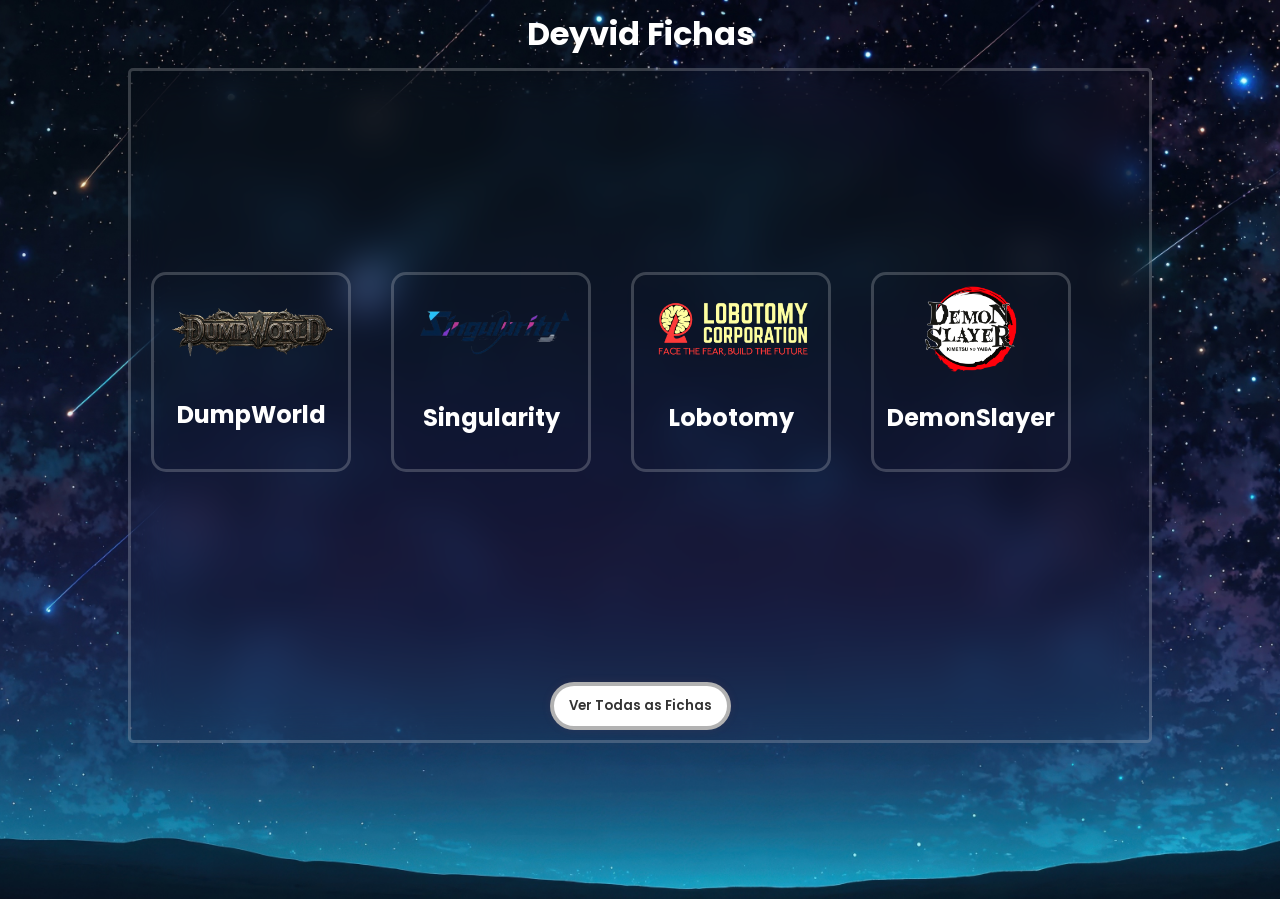
<file: index.html>
<!DOCTYPE html>

<head>
    <meta charset="UTF-8">
    <meta http-equiv="X-UA-Compatible" content="IE=edge">
    <meta name="viewpoint" content="with=device-width, initial-scale=1.0">
    <link rel="stylesheet" href="static/css/mainTheme.css">
    <title>??? - ??? | Deyvid Fichas de RPG</title>
</head>

<body>
    <h1 class="main-title">Deyvid Fichas</h1>

    <div class="box">
        <div class="top-box">
            <div class="rpg-boxes">
                <a href="html/dumpWorld.html">
                    <img class="logos" src="static/assets/DumpWorld/DumpWorldLogo.png" alt="">
                </a>
                <h2>DumpWorld</h2>
            </div>
            <div class="rpg-boxes">
                <a href="html/singularity.html">
                    <img class="logos" src="static/assets/Singularity/SingularityLogo.png" alt="">
                </a>
                <h2>Singularity</h2>
            </div>
            <div class="rpg-boxes">
                <a href="html/lobotomy.html">
                    <img class="logos" src="static/assets/Lobotomy/LobotomyLogo.png" alt="">
                </a>
                <h2>Lobotomy</h2>
            </div>
            <div class="rpg-boxes">
                <a href="html/demonSlayer.html">
                    <img class="logos" src="static/assets/DemonSlayer/DemonSlayerLogo.png" alt="">
                </a>
                <h2>DemonSlayer</h2>
            </div>
        </div>
        <div class="bottom-box">
            <a href="html/allRPGs.html">
                <button>Ver Todas as Fichas</button>
            </a>
        </div>
    </div>
</body>

<script src="static/js/pageUtils.js"></script>

</html>
</file>
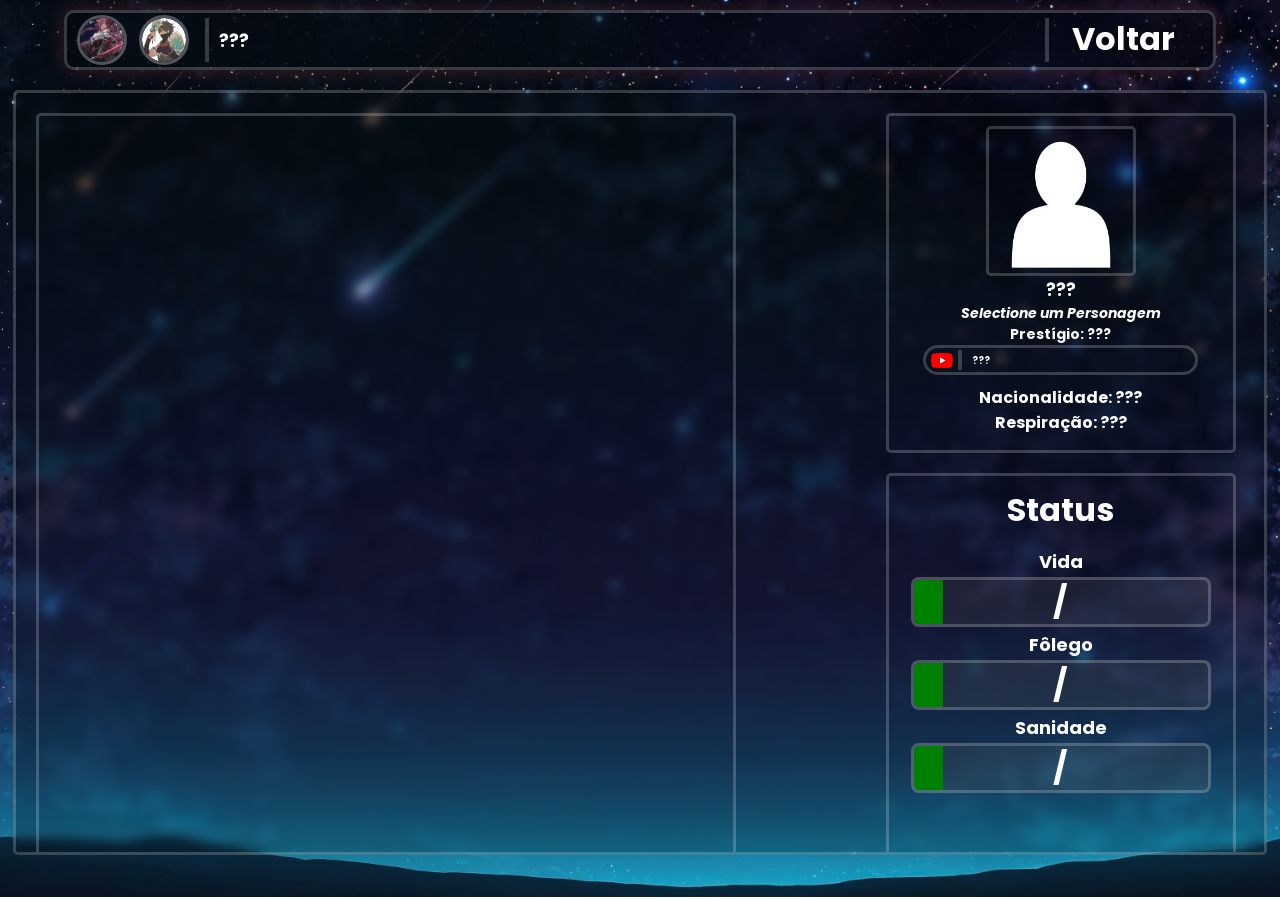
<file: html/demonSlayer.html>
<!DOCTYPE html>

<head>
    <meta charset="UTF-8">
    <meta http-equiv="X-UA-Compatible" content="IE=edge">
    <meta name="viewpoint" content="with=device-width, initial-scale=1.0">
    <link rel="stylesheet" href="../static/css/mainTheme.css">
    <link rel="stylesheet" href="../static/css/characterPage.css">
    <title>??? - ??? | Deyvid Fichas de RPG</title>
</head>

<body>
    <header>
        <nav class="nav">
            <div class="carousel" id="carouselHandler" style="width: 12%;">
                <div class="character-button">
                    <img class="icon" src="../static/assets/DemonSlayer/Minami/Minami.jpg" alt="Minami"
                        onclick="ChangeActiveCharacter(13)" onmouseover="GetCharacterName(13)">
                    <div class="character-name-popup">Minami</div>
                </div>
                <div class="character-button">
                    <img class="icon" src="../static/assets/DemonSlayer/Klaus/Klaus.jpg" alt="Klaus"
                        onclick="ChangeActiveCharacter(14)" onmouseover="GetCharacterName(14)">
                    <div class="character-name-popup">Klaus</div>
                </div>
            </div>
            <div class="bar"></div>
            <div class="right-container" style="width: 73%;">
                <h1 class="nav-name" id="navNameHandler">???</h1>
            </div>
            <div class="bar"></div>
            <div class="exit-div">
                <a href="../index.html">
                    <h1>Voltar</h1>
                </a>
            </div>
    </header>

    <div class="main-char">
        <div class="char-status">

        </div>
        <div class="char-right">
            <div class="char-info">
                <div class="portrait">
                    <img class="foto" id="portraitHandler" src="../static/assets/MainPages/character.png" alt="">
                </div>
                <h1 class="name" id="nameHandler">???</h1>
                <h1 class="title" id="titleHandler">Selectione um Personagem</h1>
                <h1 class="level" id="levelHandler">Prestígio: ???</h1>
                <div class="song-div" onclick="UseSongPopup(1)">
                    <img class="yt-icon" src="../static/assets/MainPages/youtube.png" alt="">
                    <div class="bar"></div>
                    <h1 class="songName" id="songNameHandler">???</h1>
                </div>
                <h1 class="absolute" id="info1Handler">Nacionalidade: ???</h1>
                <h1 class="absolute-type" id="info2Handler">Respiração: ???</h1>
            </div>
            <div class="char-main-stats">
                <h1>Status</h1>
                <div id="allBarsHandler">
                    <h1 class="bar-title">Vida</h1>
                    <div class="bar-container" data-name="health">
                        <div class="bar-fill"></div>
                        <div class="bar-text">
                            <input class="current" oninput="allBars.health.SetCurValues()" type="number"
                                autocomplete="off">
                            <h1>/</h1>
                            <input class="max" oninput="allBars.health.SetCurValues()" type="number" autocomplete="off">
                        </div>
                    </div>

                    <h1 class="bar-title">Fôlego</h1>
                    <div class="bar-container" data-name="stamina">
                        <div class="bar-fill"></div>
                        <div class="bar-text">
                            <input class="current" type="number" oninput="allBars.stamina.SetCurValues()"
                                autocomplete="off">
                            <h1>/</h1>
                            <input class="max" type="number" oninput="allBars.stamina.SetCurValues()"
                                autocomplete="off">
                        </div>
                    </div>

                    <h1 class="bar-title">Sanidade</h1>
                    <div class="bar-container" data-name="sanity">
                        <div class="bar-fill"></div>
                        <div class="bar-text">
                            <input class="current" type="number" oninput="allBars.sanity.SetCurValues()"
                                autocomplete="off">
                            <h1>/</h1>
                            <input class="max" type="number" oninput="allBars.sanity.SetCurValues()" autocomplete="off">
                        </div>
                    </div>
                </div>
            </div>
        </div>
    </div>

    <div class="popup" id="popupHandler">
        <div class="popup-header">
            <div class="p-left">
                <img onclick="UseSongPopup(3)" class="close-btn" id="resizeBtnHandler"
                    src="../static/assets/MainPages/contract.png"></img>
            </div>
            <div class="p-right">
                <img onclick="UseSongPopup(2)" class="close-btn" src="../static/assets/MainPages/cancel.png"></img>
            </div>
        </div>
        <h1 class="song-title" id="songTitleHandler"></h1>
        <div class="player-container" id="playerContainerHandler">
            <div id="playerHandler"></div>
            <input type="range" orient="vertical" class="volume-bar" value="50" min="0" max="100"
                onchange="volumeChange(this.value)">
        </div>
        <div class="popup-footer">
            <div class="p-left">
                <img onclick="playPauseVideo(1)" class="close-btn" id="resizeBtnHandler"
                    src="../static/assets/MainPages/play.png"></img>
            </div>
            <input id="timeSlideHandler" class="time-slide" type="range" value="" min="" max=""
                onchange="changeVideoTime(this.value)" oninput="currentTimeSlide(this.value)">
            <div class="p-right">
                <img onclick="playPauseVideo(2)" class="close-btn" src="../static/assets/MainPages/pause.png"></img>
            </div>
        </div>
    </div>

</body>

<script src="../static/js/pageUtils.js"></script>
<script src="https://www.youtube.com/iframe_api"></script>

</html>
</file>
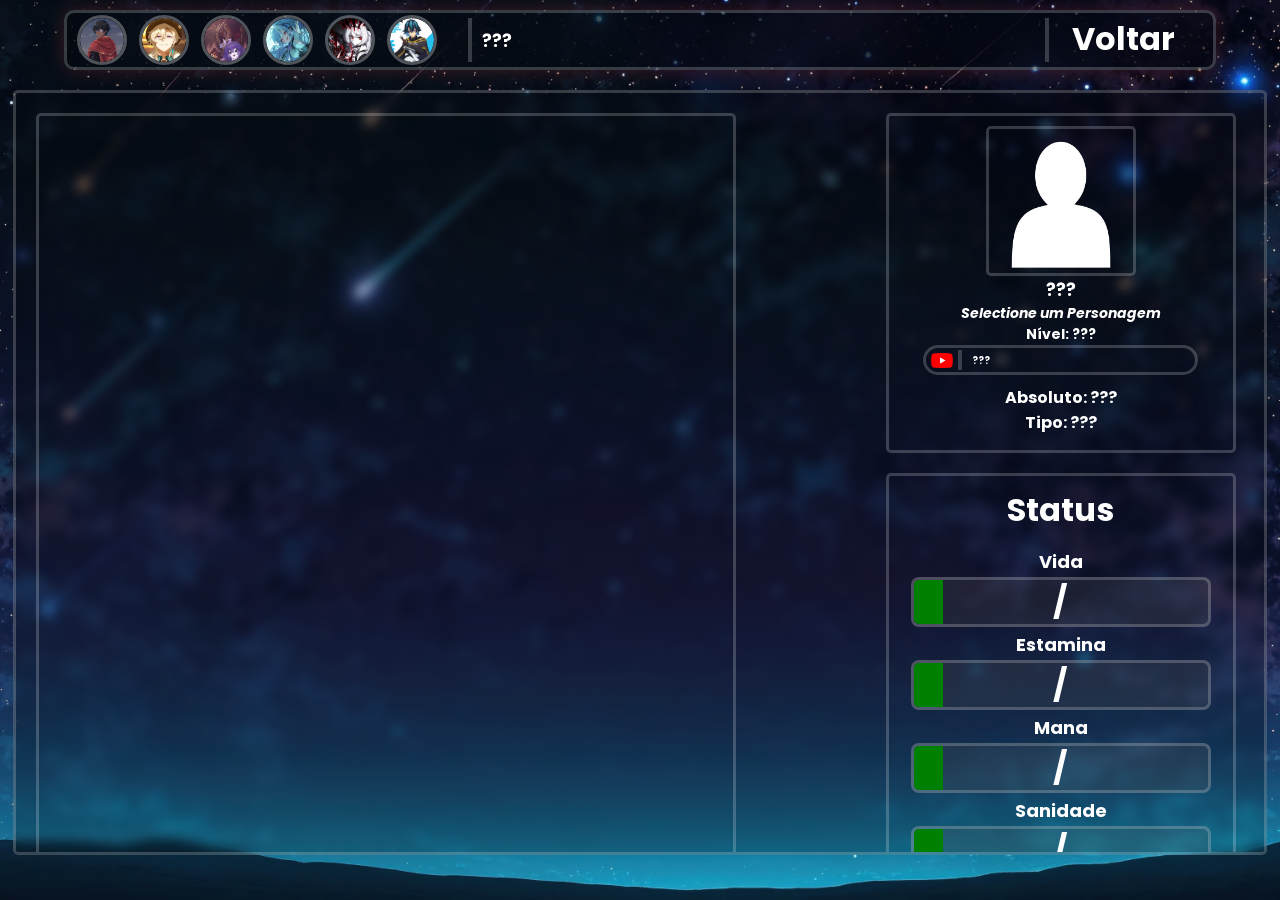
<file: html/dumpWorld.html>
<html>

<head>
    <meta charset="UTF-8">
    <meta http-equiv="X-UA-Compatible" content="IE=edge">
    <meta name="viewpoint" content="with=device-width, initial-scale=1.0">
    <link rel="stylesheet" href="../static/css/mainTheme.css">
    <link rel="stylesheet" href="../static/css/characterPage.css">
    <title>??? - ??? | Deyvid Fichas de RPG</title>

    <link rel="preload" as="image" href="../static/assets/DumpWorld/Teckmo/background.png">
    <link rel="preload" as="image" href="../static/assets/DumpWorld/Zyreph/Background.png">
    <link rel="preload" as="image" href="../static/assets/DumpWorld/Mizuki/background.jpg">
    <link rel="preload" as="image" href="../static/assets/DumpWorld/Raven/backrground.jpg">
    <link rel="preload" as="image" href="../static/assets/DumpWorld/Vein/background.png">
</head>

<body>
    <header>
        <nav class="nav">
            <div class="carousel" id="carouselHandler" style="width: 35%;">
                <div class="character-button">
                    <img class="icon" src="../static/assets/DumpWorld/Teckmo/Teckmo.png" alt="Teckmo"
                        onclick="ChangeActiveCharacter(1)" onmouseover="GetCharacterName(1)">
                </div>
                <div class="character-button">
                    <img class="icon" src="../static/assets/DumpWorld/Zyreph/Zyreph.jpg" alt="Zyreph"
                        onclick="ChangeActiveCharacter(2)" onmouseover="GetCharacterName(2)">
                </div>
                <div class="character-button">
                    <img class="icon" src="../static/assets/DumpWorld/Kyara&Zeckrom/Zeckrom&Kyara.jpg"
                        alt="Kyara&Zeckrom" onmouseover="GetCharacterName(3)">
                </div>
                <div class="character-button">
                    <img class="icon" src="../static/assets/DumpWorld/Mizuki/Mizuki.jpg" alt="Mizuki"
                        onclick="ChangeActiveCharacter(4)" onmouseover="GetCharacterName(4)">
                </div>
                <div class="character-button">
                    <img class="icon" src="../static/assets/DumpWorld/Raven/Raven.jpg" alt="Raven"
                        onclick="ChangeActiveCharacter(5)" onmouseover="GetCharacterName(5)">
                </div>
                <div class="character-button">
                    <img class="icon" src="../static/assets/DumpWorld/Vein/Vein.jpg" alt="Vein"
                        onclick="ChangeActiveCharacter(6)" onmouseover="GetCharacterName(6)">
                </div>
            </div>
            <div class="bar"></div>
            <div class="right-container" style="width: 50%;">
                <h1 class="nav-name" id="navNameHandler">???</h1>
            </div>
            <div class="bar"></div>
            <div class="exit-div">
                <a href="../index.html">
                    <h1>Voltar</h1>
                </a>
            </div>
        </nav>
    </header>

    <div class="main-char">
        <div class="char-status">

        </div>
        <div class="char-right">
            <div class="char-info">
                <div class="portrait">
                    <img class="foto" id="portraitHandler" src="../static/assets/MainPages/character.png" alt="">
                </div>
                <h1 class="name" id="nameHandler">???</h1>
                <h1 class="title" id="titleHandler">Selectione um Personagem</h1>
                <h1 class="level" id="levelHandler">Nível: ???</h1>
                <div class="song-div" onclick="UseSongPopup(1)">
                    <img class="yt-icon" src="../static/assets/MainPages/youtube.png" alt="">
                    <div class="bar"></div>
                    <h1 class="songName" id="songNameHandler">???</h1>
                </div>
                <h1 class="absolute" id="info1Handler">Absoluto: ???</h1>
                <h1 class="absolute-type" id="info2Handler">Tipo: ???</h1>
            </div>
            <div class="char-main-stats">
                <h1>Status</h1>
                <div id="allBarsHandler">
                    <h1 class="bar-title">Vida</h1>
                    <div class="bar-container" data-name="health">
                        <div class="bar-fill"></div>
                        <div class="bar-text">
                            <input class="current" oninput="allBars.health.SetCurValues()" type="number"
                                autocomplete="off">
                            <h1>/</h1>
                            <input class="max" oninput="allBars.health.SetCurValues()" type="number" autocomplete="off">
                        </div>
                    </div>

                    <h1 class="bar-title">Estamina</h1>
                    <div class="bar-container" data-name="stamina">
                        <div class="bar-fill"></div>
                        <div class="bar-text">
                            <input class="current" type="number" oninput="allBars.stamina.SetCurValues()"
                                autocomplete="off">
                            <h1>/</h1>
                            <input class="max" type="number" oninput="allBars.stamina.SetCurValues()"
                                autocomplete="off">
                        </div>
                    </div>

                    <h1 class="bar-title">Mana</h1>
                    <div class="bar-container" data-name="mana">
                        <div class="bar-fill"></div>
                        <div class="bar-text">
                            <input class="current" type="number" oninput="allBars.mana.SetCurValues()"
                                autocomplete="off">
                            <h1>/</h1>
                            <input class="max" type="number" oninput="allBars.mana.SetCurValues()" autocomplete="off">
                        </div>
                    </div>

                    <h1 class="bar-title">Sanidade</h1>
                    <div class="bar-container" data-name="sanity">
                        <div class="bar-fill"></div>
                        <div class="bar-text">
                            <input class="current" type="number" oninput="allBars.sanity.SetCurValues()"
                                autocomplete="off">
                            <h1>/</h1>
                            <input class="max" type="number" oninput="allBars.sanity.SetCurValues()" autocomplete="off">
                        </div>
                    </div>
                </div>
            </div>
        </div>
    </div>

    <div class="popup" id="popupHandler">
        <div class="popup-header">
            <div class="p-left">
                <img onclick="UseSongPopup(3)" class="close-btn" id="resizeBtnHandler"
                    src="../static/assets/MainPages/contract.png"></img>
            </div>
            <div class="p-right">
                <img onclick="UseSongPopup(2)" class="close-btn" src="../static/assets/MainPages/cancel.png"></img>
            </div>
        </div>
        <h1 class="song-title" id="songTitleHandler"></h1>
        <div class="player-container" id="playerContainerHandler">
            <div id="playerHandler"></div>
            <input type="range" orient="vertical" class="volume-bar" value="50" min="0" max="100"
                onchange="volumeChange(this.value)">
        </div>
        <div class="popup-footer">
            <div class="p-left">
                <img onclick="playPauseVideo(1)" class="close-btn" id="resizeBtnHandler"
                    src="../static/assets/MainPages/play.png"></img>
            </div>
            <input id="timeSlideHandler" class="time-slide" type="range" value="" min="" max=""
                onchange="changeVideoTime(this.value)" oninput="currentTimeSlide(this.value)">
            <div class="p-right">
                <img onclick="playPauseVideo(2)" class="close-btn" src="../static/assets/MainPages/pause.png"></img>
            </div>
        </div>
    </div>

</body>

<script src="../static/js/pageUtils.js"></script>
<script src="https://www.youtube.com/iframe_api"></script>

</html>
</file>
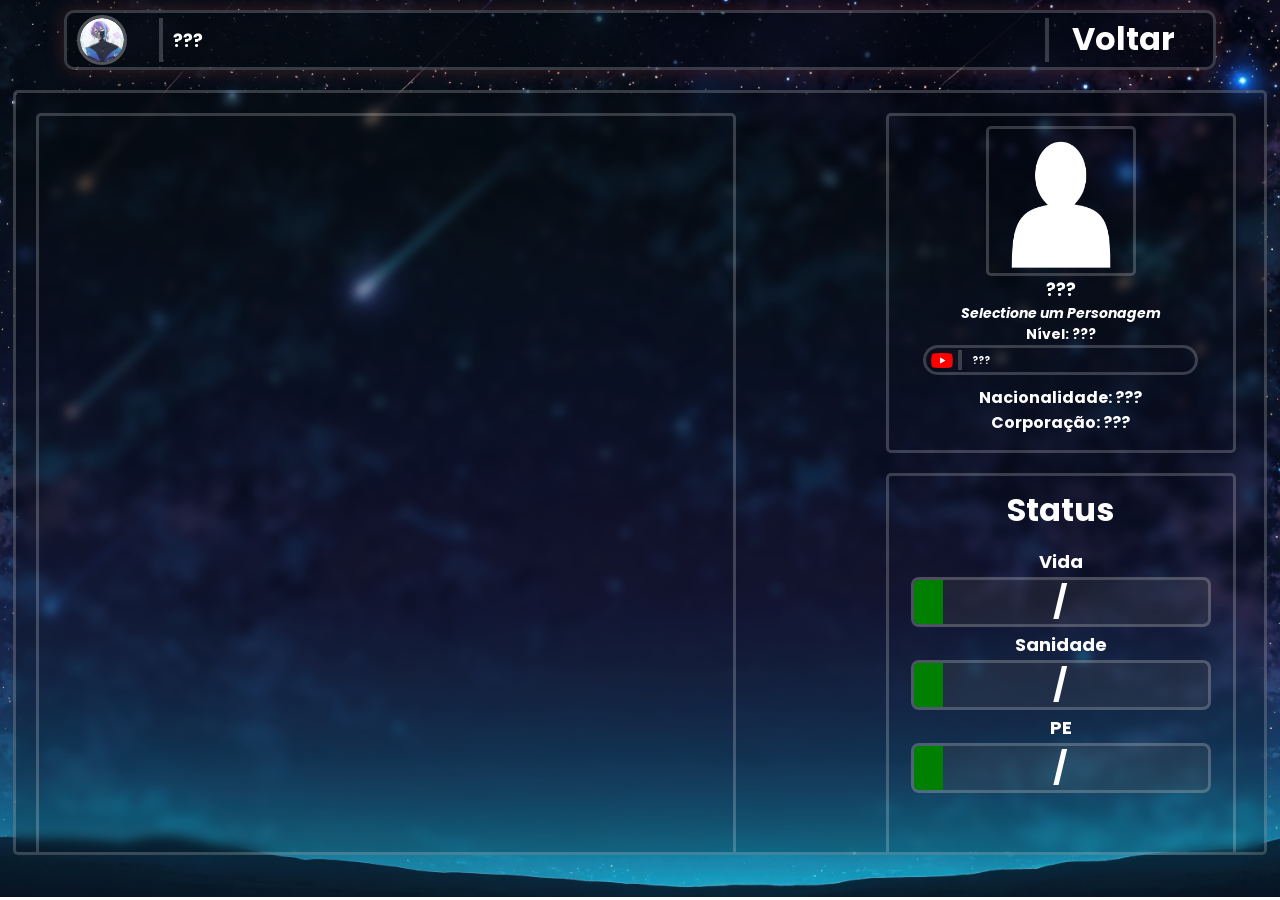
<file: html/lobotomy.html>
<!DOCTYPE html>

<head>
    <meta charset="UTF-8">
    <meta http-equiv="X-UA-Compatible" content="IE=edge">
    <meta name="viewpoint" content="with=device-width, initial-scale=1.0">
    <link rel="stylesheet" href="../static/css/mainTheme.css">
    <link rel="stylesheet" href="../static/css/characterPage.css">
    <title>??? - ??? | Deyvid Fichas de RPG</title>
</head>

<body>
    <header>
        <nav class="nav">
            <div class="carousel" id="carouselHandler" style="width: 8%;">
                <div class="character-button">
                    <img class="icon" src="../static/assets/Lobotomy/Vex/Vex.jpg" alt="Vex"
                        onclick="ChangeActiveCharacter(12)" onmouseover="GetCharacterName(12)">
                    <div class="character-name-popup">Vex</div>
                </div>
            </div>
            <div class="bar"></div>
            <div class="right-container" style="width: 77%;">
                <h1 class="nav-name" id="navNameHandler">???</h1>
            </div>
            <div class="bar"></div>
            <div class="exit-div">
                <a href="../index.html">
                    <h1>Voltar</h1>
                </a>
            </div>
        </nav>
    </header>

    <div class="main-char">
        <div class="char-status">

        </div>
        <div class="char-right">
            <div class="char-info">
                <div class="portrait">
                    <img class="foto" id="portraitHandler" src="../static/assets/MainPages/character.png" alt="">
                </div>
                <h1 class="name" id="nameHandler">???</h1>
                <h1 class="title" id="titleHandler">Selectione um Personagem</h1>
                <h1 class="level" id="levelHandler">Nível: ???</h1>
                <div class="song-div" onclick="UseSongPopup(1)">
                    <img class="yt-icon" src="../static/assets/MainPages/youtube.png" alt="">
                    <div class="bar"></div>
                    <h1 class="songName" id="songNameHandler">???</h1>
                </div>
                <h1 class="absolute" id="info1Handler">Nacionalidade: ???</h1>
                <h1 class="absolute-type" id="info2Handler">Corporação: ???</h1>
            </div>
            <div class="char-main-stats">
                <h1>Status</h1>
                <div id="allBarsHandler">
                    <h1 class="bar-title">Vida</h1>
                    <div class="bar-container" data-name="health">
                        <div class="bar-fill"></div>
                        <div class="bar-text">
                            <input class="current" oninput="allBars.health.SetCurValues()" type="number"
                                autocomplete="off">
                            <h1>/</h1>
                            <input class="max" oninput="allBars.health.SetCurValues()" type="number" autocomplete="off">
                        </div>
                    </div>

                    <h1 class="bar-title">Sanidade</h1>
                    <div class="bar-container" data-name="sanity">
                        <div class="bar-fill"></div>
                        <div class="bar-text">
                            <input class="current" type="number" oninput="allBars.sanity.SetCurValues()"
                                autocomplete="off">
                            <h1>/</h1>
                            <input class="max" type="number" oninput="allBars.sanity.SetCurValues()" autocomplete="off">
                        </div>
                    </div>

                    <h1 class="bar-title">PE</h1>
                    <div class="bar-container" data-name="stamina">
                        <div class="bar-fill"></div>
                        <div class="bar-text">
                            <input class="current" type="number" oninput="allBars.stamina.SetCurValues()"
                                autocomplete="off">
                            <h1>/</h1>
                            <input class="max" type="number" oninput="allBars.stamina.SetCurValues()"
                                autocomplete="off">
                        </div>
                    </div>
                </div>
            </div>
        </div>
    </div>

    <div class="popup" id="popupHandler">
        <div class="popup-header">
            <div class="p-left">
                <img onclick="UseSongPopup(3)" class="close-btn" id="resizeBtnHandler"
                    src="../static/assets/MainPages/contract.png"></img>
            </div>
            <div class="p-right">
                <img onclick="UseSongPopup(2)" class="close-btn" src="../static/assets/MainPages/cancel.png"></img>
            </div>
        </div>
        <h1 class="song-title" id="songTitleHandler"></h1>
        <div class="player-container" id="playerContainerHandler">
            <div id="playerHandler"></div>
            <input type="range" orient="vertical" class="volume-bar" value="50" min="0" max="100"
                onchange="volumeChange(this.value)">
        </div>
        <div class="popup-footer">
            <div class="p-left">
                <img onclick="playPauseVideo(1)" class="close-btn" id="resizeBtnHandler"
                    src="../static/assets/MainPages/play.png"></img>
            </div>
            <input id="timeSlideHandler" class="time-slide" type="range" value="" min="" max=""
                onchange="changeVideoTime(this.value)" oninput="currentTimeSlide(this.value)">
            <div class="p-right">
                <img onclick="playPauseVideo(2)" class="close-btn" src="../static/assets/MainPages/pause.png"></img>
            </div>
        </div>
    </div>

</body>

<script src="../static/js/pageUtils.js"></script>
<script src="https://www.youtube.com/iframe_api"></script>

</html>
</file>
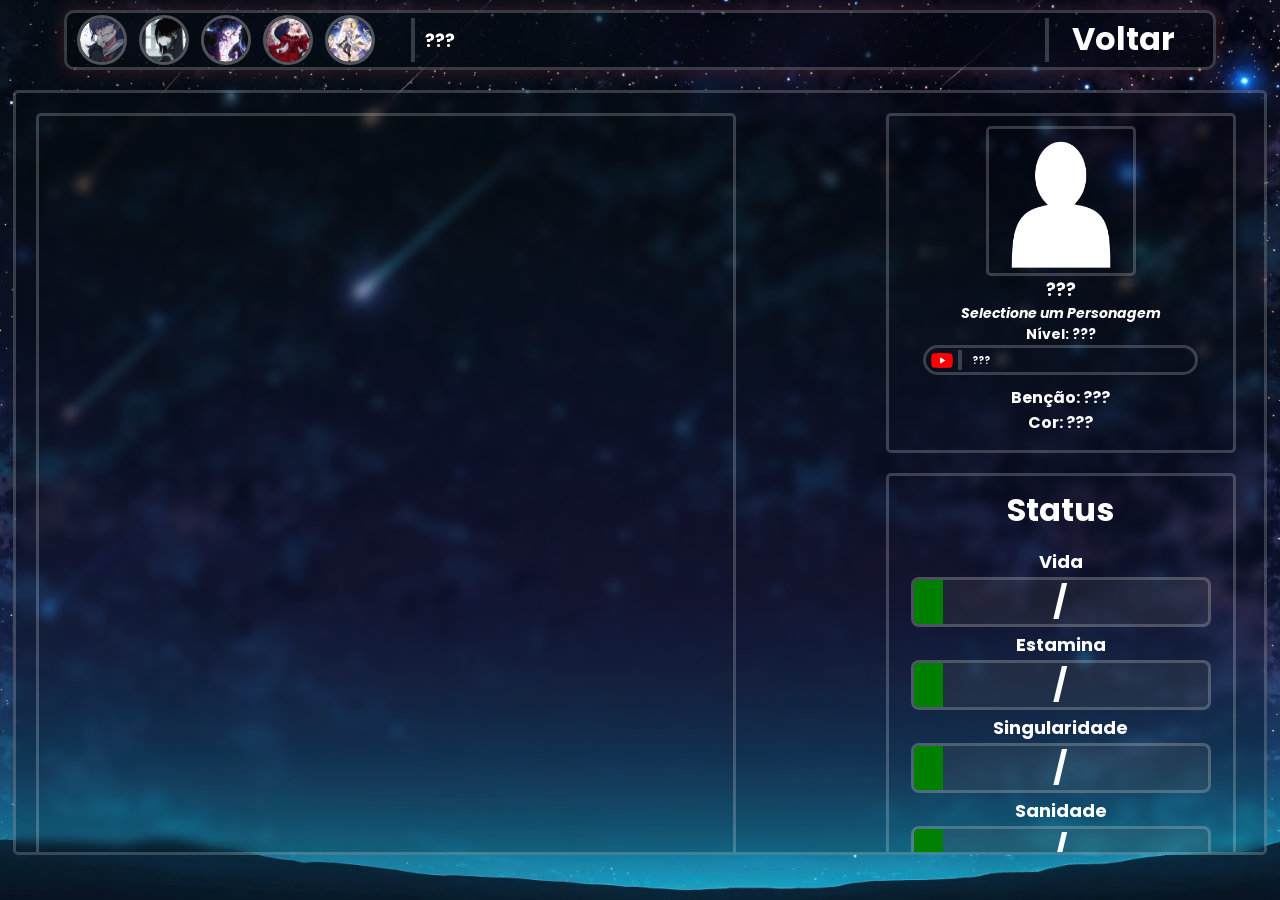
<file: html/singularity.html>
<html>

<head>
    <meta charset="UTF-8">
    <meta http-equiv="X-UA-Compatible" content="IE=edge">
    <meta name="viewpoint" content="with=device-width, initial-scale=1.0">
    <link rel="stylesheet" href="../static/css/mainTheme.css">
    <link rel="stylesheet" href="../static/css/characterPage.css">
    <link rel="stylesheet" href="../static/css/AyamePage.css">
    <title>??? - ??? | Deyvid Fichas de RPG</title>

    <link rel="preload" as="image" href="../static/assets/Singularity/Himeko/background.jpg">
    <link rel="preload" as="image" href="../static/assets/Singularity/Ayame&Yame/AyameBackground.png">
    <link rel="preload" as="image" href="../static/assets/Singularity/Ayame&Yame/YameBackground.png">
    <link rel="preload" as="image" href="../static/assets/Singularity/Caelus/Background.jpg">
</head>

<body>
    <header>
        <nav class="nav">
            <div class="carousel" id="carouselHandler" style="width: 30%;">
                <div class="character-button">
                    <img class="icon" src="../static/assets/Singularity/Himeko/Himeko.png" alt="Himeko"
                        onclick="ChangeActiveCharacter(7)" onmouseover="GetCharacterName(7)">
                    <div class="character-name-popup">Himeko</div>
                </div>
                <div class="character-button">
                    <img class="icon" src="../static/assets/Singularity/Ayame&Yame/Ayame.jpg" alt="Ayame"
                        onclick="ChangeActiveCharacter(8)" onmouseover="GetCharacterName(8)">
                    <div class="character-name-popup">Ayame</div>
                </div>
                <div class="character-button">
                    <img class="icon" src="../static/assets/Singularity/Ayame&Yame/Yame.jpg" alt="Yame"
                        onclick="ChangeActiveCharacter(9)" onmouseover="GetCharacterName(9)">
                    <div class="character-name-popup">Yame-chan</div>
                </div>
                <div class="character-button">
                    <img class="icon" src="../static/assets/Singularity/Ember/Ember.jpg" alt="Ember"
                        onclick="ChangeActiveCharacter(10)" onmouseover="GetCharacterName(10)">
                    <div class="character-name-popup">Ember</div>
                </div>
                <div class="character-button">
                    <img class="icon" src="../static/assets/Singularity/Caelus/Caelus.png" alt="Caelus"
                        onclick="ChangeActiveCharacter(11)" onmouseover="GetCharacterName(11)">
                    <div class="character-name-popup">Caelus</div>
                </div>
            </div>
            <div class="bar"></div>
            <div class="right-container" style="width: 55%;">
                <h1 class="nav-name" id="navNameHandler">???</h1>
            </div>
            <div class="bar"></div>
            <div class="exit-div">
                <a href="../index.html">
                    <h1 class="back">Voltar</h1>
                </a>
            </div>
        </nav>
    </header>

    <div class="main-char">
        <div class="char-status">

        </div>
        <div class="char-right">
            <div class="char-info">
                <div class="portrait">
                    <img class="foto" id="portraitHandler" src="../static/assets/MainPages/character.png" alt="">
                </div>
                <h1 class="name" id="nameHandler">???</h1>
                <h1 class="title" id="titleHandler">Selectione um Personagem</h1>
                <h1 class="level" id="levelHandler">Nível: ???</h1>
                <div class="song-div" onclick="UseSongPopup(1)">
                    <img class="yt-icon" src="../static/assets/MainPages/youtube.png" alt="">
                    <div class="bar"></div>
                    <h1 class="songName" id="songNameHandler">???</h1>
                </div>
                <h1 class="absolute" id="info1Handler">Benção: ???</h1>
                <h1 class="absolute-type" id="info2Handler">Cor: ???</h1>
            </div>
            <div class="char-main-stats">
                <h1>Status</h1>
                <div id="allBarsHandler">
                    <h1 class="bar-title">Vida</h1>
                    <div class="bar-container" data-name="health">
                        <div class="bar-fill"></div>
                        <div class="bar-text">
                            <input class="current" oninput="allBars.health.SetCurValues()" type="number"
                                autocomplete="off">
                            <h1>/</h1>
                            <input class="max" oninput="allBars.health.SetCurValues()" type="number" autocomplete="off">
                        </div>
                    </div>

                    <h1 class="bar-title">Estamina</h1>
                    <div class="bar-container" data-name="stamina">
                        <div class="bar-fill"></div>
                        <div class="bar-text">
                            <input class="current" type="number"
                                oninput="allBars.stamina.SetCurValues(), GetAffectIcon(allBars.stamina)"
                                autocomplete="off">
                            <h1>/</h1>
                            <input class="max" type="number" oninput="allBars.stamina.SetCurValues()"
                                autocomplete="off">
                        </div>
                    </div>

                    <h1 class="bar-title">Singularidade</h1>
                    <div class="bar-container" data-name="mana">
                        <div class="bar-fill"></div>
                        <div class="bar-text">
                            <input class="current" type="number"
                                oninput="allBars.mana.SetCurValues(), GetDeterminationIcon(allBars.mana)"
                                autocomplete="off">
                            <h1>/</h1>
                            <input class="max" type="number" oninput="allBars.mana.SetCurValues()" autocomplete="off">
                        </div>
                    </div>

                    <h1 class="bar-title">Sanidade</h1>
                    <div class="bar-container" data-name="sanity">
                        <div class="bar-fill"></div>
                        <div class="bar-text">
                            <input class="current" type="number"
                                oninput="allBars.sanity.SetCurValues(), GetMagicalIcon(allBars.sanity)"
                                autocomplete="off">
                            <h1>/</h1>
                            <input class="max" type="number" oninput="allBars.sanity.SetCurValues()" autocomplete="off">
                        </div>
                    </div>
                </div>
            </div>
        </div>
    </div>

    <div class="popup" id="popupHandler">
        <div class="popup-header">
            <div class="p-left">
                <img onclick="UseSongPopup(3)" class="close-btn" id="resizeBtnHandler"
                    src="../static/assets/MainPages/contract.png"></img>
            </div>
            <div class="p-right">
                <img onclick="UseSongPopup(2)" class="close-btn" src="../static/assets/MainPages/cancel.png"></img>
            </div>
        </div>
        <h1 class="song-title" id="songTitleHandler"></h1>
        <div class="player-container" id="playerContainerHandler">
            <div id="playerHandler"></div>
            <input type="range" orient="vertical" class="volume-bar" value="50" min="0" max="100"
                onchange="volumeChange(this.value)">
        </div>
        <div class="popup-footer">
            <div class="p-left">
                <img onclick="playPauseVideo(1)" class="close-btn" id="resizeBtnHandler"
                    src="../static/assets/MainPages/play.png"></img>
            </div>
            <input id="timeSlideHandler" class="time-slide" type="range" value="" min="" max=""
                onchange="changeVideoTime(this.value)" oninput="currentTimeSlide(this.value)">
            <div class="p-right">
                <img onclick="playPauseVideo(2)" class="close-btn" src="../static/assets/MainPages/pause.png"></img>
            </div>
        </div>
    </div>

</body>

<script src="../static/js/pageUtils.js"></script>
<script src="https://www.youtube.com/iframe_api"></script>

</html>
</file>
<file: static/css/mainTheme.css>
@import url("https://fonts.googleapis.com/css2?family=Poppins:ital,wght@0,100;0,200;0,300;0,400;0,500;0,600;0,700;0,800;0,900;1,100;1,200;1,300;1,400;1,500;1,600;1,700;1,800;1,900&display=swap");

* {
    margin: 0;
    padding: 0;
    box-sizing: border-box;
    text-decoration: none;
    font-family: "Poppins", sans-serif;
    outline: none;
    color: #fff;
}

body {
    background: url('../assets/MainPages/Background.jpg') no-repeat;
    background-position: center;
    background-size: cover;
    min-height: 98.8vh;
}

button {
    background: #fff;
    color: white;
    border: 4px solid rgba(0, 0, 0, 0.3);
    border-radius: 40px;
    padding: 10px;
    margin: 10px;
    box-shadow: 0 0 10px rgba(182, 66, 66, 0.1);
    padding-left: 15px;
    padding-right: 15px;
    color: #333;
    font-weight: 600;
    cursor: pointer;
}

h2 {
    width: 100%;
    text-align: center;
    margin-top: 10px;
}

h1 {
    width: 100%;
    margin-top: 10px;
    margin-bottom: 10px;
    text-align: center;
}

.main-title {
    margin-left: 0px;
}

.box {
    width: 80%;
    height: 75vh;
    background-color: transparent;
    display: flex;
    flex-direction: column;
    align-items: center;
    border-radius: 5px;
    margin: 10%;
    margin-top: 0px;
    border: 3px solid rgba(255, 255, 255, 0.2);
    backdrop-filter: blur(20px);
}

.top-box {
    width: 100%;
    height: 90%;
    display: flex;
    align-items: center;
}

.rpg-boxes {
    width: 200px;
    height: 200px;
    background-color: transparent;
    display: flex;
    flex-direction: column;
    border-radius: 15px;
    border: 3px solid rgba(255, 255, 255, 0.2);
    margin: 20px;
    overflow: hidden;
}

.logos {
    width: 100%;
    cursor: pointer;
    object-fit: cover;
    transition: transform 0.5s ease;
}

.logos:hover {
    transform: scale(1.2);
}
</file>
<file: static/css/characterPage.css>
:root {
    --character-color: 255, 255, 255;
    --character-background: url('../assets/MainPages/Background.jpg');
    --next-background: url('../assets/MainPages/Background.jpg');
    --gauge-fill: url("");
    --spirit-on: 0;
    --bar-fill-color: green;
}

body {
    background: var(--character-background) no-repeat;
    background-position: center;
    background-size: cover;
    min-height: 98.6vh;
}

body::before {
    content: "";
    position: fixed;
    inset: 0;
    background: var(--next-background);
    background-position: center;
    background-size: cover;
    min-height: 98.6vh;
    opacity: 0;
    transition: opacity 0.3s ease-in-out;
    z-index: -1;
    pointer-events: none;
}

body.newBack::before {
    opacity: 1;
}

.nav {
    width: 90%;
    height: 60px;
    background-color: rgba(0, 0, 0, 0.2);
    margin-left: 5%;
    margin-top: 10px;
    border-radius: 10px;
    border: 3px solid rgba(var(--character-color), 0.2);
    box-shadow: 0 0 20px rgba(182, 66, 66, 0.3);
    backdrop-filter: blur(20px);
    align-items: center;
    display: flex;
    transition: border-color 0.3s ease;
}

.nav-name {
    margin: 10px;
    font-size: 18px;
    text-align: left;
}

.exit-div {
    height: 100%;
    display: flex;
}

.exit-div h1 {
    margin: 0;
    margin-top: 2px;
    margin-left: 15px;
    font-size: 32px;
}

.carousel {
    height: 100%;
    display: flex;
    overflow-x: auto;
    overflow-y: hidden;
    scroll-behavior: smooth;
    scrollbar-width: none;
}

.character-button {
    flex: 0 0 50px;
    width: 50px;
    height: 50px;
    margin: 2px;
    margin-left: 10px;
    border-radius: 50%;
    border: 3px solid rgba(var(--character-color), 0.3);
    overflow: hidden;
}

.selected-character-button {
    width: 0 0 50px;
    height: 0 0 50px;
    margin: 2px;
    margin-left: 10px;
    border-radius: 50%;
    border: 3px solid rgba(255, 255, 255, 0.8);
    overflow: hidden;
}

.icon {
    width: 100%;
    object-fit: cover;
    border-radius: 50%;
    cursor: pointer;
    transition: transform 0.5s ease;
}

.icon:hover {
    transform: scale(1.2);
}

.main-char {
    width: 98%;
    height: 85vh;
    background-color: rgba(0, 0, 0, 0.2);
    display: flex;
    border-radius: 5px;
    margin: 1%;
    margin-top: 20px;
    border: 3px solid rgba(var(--character-color), 0.2);
    backdrop-filter: blur(5.5px);
    overflow: auto;
}

.char-status {
    width: 700px;
    height: 800px;
    border-radius: 5px;
    border: 3px solid rgba(var(--character-color), 0.2);
    margin-left: 20px;
    margin-top: 20px;
    margin-bottom: 20px;
    float: left;
}

.char-right {
    height: 100%;
}

.char-info {
    width: 350px;
    height: 340px;
    border-radius: 5px;
    border: 3px solid rgba(var(--character-color), 0.2);
    margin-top: 20px;
    margin-right: 20px;
    margin-left: 150px;
    display: flex;
    flex-direction: column;
    align-items: center;
}

.char-main-stats {
    width: 350px;
    height: 460px;
    border-radius: 5px;
    border: 3px solid rgba(var(--character-color), 0.2);
    margin-top: 20px;
    margin-right: 20px;
    margin-left: 150px;
    display: flex;
    flex-direction: column;
    align-items: center;
}

.portrait {
    width: 150px;
    height: 150px;
    border-radius: 5px;
    border: 3px solid rgba(var(--character-color), 0.2);
    overflow: hidden;
    margin-top: 10px;
}

.foto {
    width: 100%;
    object-fit: cover;
}

.name {
    width: 100%;
    margin: 0px;
    font-size: 18px;
    text-align: center;
}

.title {
    width: 100%;
    margin: 0px;
    font-size: 14px;
    font-style: italic;
    text-align: center;
}

.level {
    width: 100%;
    margin: 0px;
    font-size: 14px;
    text-align: center;
}

.absolute {
    width: 100%;
    margin: 0px;
    margin-top: 10px;
    font-size: 16px;
    text-align: center;
}

.absolute-type {
    width: 100%;
    margin: 0px;
    font-size: 16px;
    text-align: center;
}

.song-div {
    width: 80%;
    height: 30px;
    border-radius: 50px;
    border: 3px solid rgba(var(--character-color), 0.2);
    display: flex;
    align-items: center;
    cursor: pointer;
}

.yt-icon {
    width: 22px;
    height: 15px;
    margin: 5px;
}

.bar {
    height: 80%;
    width: 2px;
    border: 2px solid rgba(var(--character-color), 0.2);
}

.songName {
    width: 100%;
    margin: 0px;
    margin-top: 1px;
    margin-left: 10px;
    font-size: clamp(0.5rem, 1vw, 0.6rem);
    text-align: left;
}

.bar-container {
    margin: 2px;
    position: relative;
    width: 300px;
    height: 50px;
    background: #55555539;
    border: 3px solid rgba(var(--character-color), 0.2);
    border-radius: 8px;
    overflow: hidden;
}

.bar-fill {
    height: 100%;
    width: 10%;
    background: var(--bar-fill-color);
    transition: width .25s;
}

.bar-fill-gauge {
    position: absolute;
    height: 70px;
    width: 0%;
    background: var(--gauge-fill) no-repeat;
    background-size: cover;
    transition: width .25s;
}

.bar-text {
    position: absolute;
    top: 50%;
    left: 50%;
    transform: translate(-50%, -50%);
    display: flex;
    align-items: center;
    gap: 5px;
    z-index: 10;
}

.bar-text input {
    width: 50px;
    text-align: center;
    background: transparent;
    border: none;
    outline: none;
    color: white;
    font-size: 16px;
    font-weight: bold;
}

.bar-text span {
    color: white;
    font-weight: bold;
}

.bar-text input::-webkit-inner-spin-button {
    display: none;
    margin: 0;
}

.bar-text input[type=number] {
    -moz-appearance: textfield;
}

.bar-title {
    width: 100%;
    margin: 0px;
    margin-top: 4px;
    font-size: 18px;
    text-align: center;
}

.gauge {
    width: 100%;
    height: 90%;
}

.bar-container-gauge {
    margin: 2px;
    overflow: hidden;
    position: absolute;
    width: 300px;
    height: 70px;
    background: url("../assets/DemonSlayer/Klaus/SpiritGauge/sprit-gauge_Background.png") no-repeat;
    background-size: contain;
}

.bar-container-fill {
    margin: 2px;
    position: absolute;
    width: 300px;
    height: 70px;
    overflow: hidden;
    background: url(../assets/DemonSlayer/Klaus/SpiritGauge/sprit-gauge_Background2.png) no-repeat;
    background-size: contain;
    opacity: var(--spirit-on);
}

.popup {
    width: 60vw;
    height: 70vh;
    border-radius: 5px;
    border: 3px solid rgba(var(--character-color), 0.2);
    display: flex;
    flex-direction: column;
    position: absolute;
    align-items: center;
    top: 45vh;
    right: -50vw;
    transform: translate(-50%, -50%) scale(0.1);
    text-align: center;
    padding: 10px 10px 10px;
    backdrop-filter: blur(20px);
    opacity: 0;
    transition: transform 0.4s ease, right 0.4s ease, opacity 0.4s ease;
}

.player-container {
    margin-left: 25px;
}

.open-popup {
    opacity: 1;
    top: 45vh;
    right: -10vw;
    transform: translate(-50%, -50%) scale(1);
    transition: transform 0.4s ease, right 0.4s ease, top 0.4s ease;
}

.minimized-popup {
    transform: translate(-50%, -50%) scale(0.35);
    top: 87vh;
    right: -49vw;
}

.popup-header {
    width: 100%;
    margin-top: 5px;
    display: flex;
}

.popup-header .p-left {
    width: 50%;
    display: flex;
    justify-content: left;
}

.popup-header .p-right {
    width: 50%;
    display: flex;
    justify-content: right;
}

.popup-footer {
    width: 100%;
    margin-top: 5px;
    display: flex;
    justify-content: center;
}

.popup-footer .p-left {
    width: 10%;
    display: flex;
    justify-content: left;
}

.popup-footer .p-right {
    width: 10%;
    display: flex;
    justify-content: right;
}

.time-slide {
    width: 40%;
}

.close-btn {
    width: 50px;
    height: 50px;
    border-radius: 0px;
    border: 0px;
    left: 80%;
    box-shadow: none;
    cursor: pointer;
}

.song-title {
    width: 100%;
    margin: 0px;
    margin-bottom: 10px;
    font-size: 24px;
    text-align: center;
}
</file>
<file: static/css/AyamePage.css>
@import url('https://fonts.googleapis.com/css2?family=Pixelify+Sans:wght@400..700&display=swap');

:root {
    --character-font: 'Poppins', monospace;
    --back-size: 2px;

    --bar-color-affect: ;
    --bar-background-affect: url("");

    --bar-color-magical: ;
    --bar-background-magical: url("");

    --bar-color-determination: ;
    --bar-background-determination: url("");
}

h1 {
    font-family: var(--character-font);
}

.exit-div h1 {
    margin-top: var(--back-size);
}

.bar-text input {
    font-family: var(--character-font);
}

.bar-container-affect {
    margin: 2px;
    position: relative;
    width: 300px;
    height: 70px;
    background: var(--bar-background-affect) no-repeat;
    background-size: contain;
    border-radius: 5px;
    overflow: hidden;
    image-rendering: pixelated;
}

.bar-container-magical {
    margin: 2px;
    position: relative;
    width: 300px;
    height: 70px;
    background: var(--bar-background-magical) no-repeat;
    background-size: contain;
    border-radius: 5px;
    overflow: hidden;
    image-rendering: pixelated;
}

.bar-container-determination {
    margin: 2px;
    position: relative;
    width: 300px;
    height: 70px;
    background: var(--bar-background-determination) no-repeat;
    background-size: contain;
    border-radius: 5px;
    overflow: hidden;
    image-rendering: pixelated;
}

.bar-fill-affect {
    position: absolute;
    height: 56px;
    width: 100%;
    padding-left: 60px;
    background-color: var(--bar-color-affect);
    transition: width .25s, background-color 0.5s ease;
    z-index: -1;
}

.bar-fill-magical {
    position: absolute;
    height: 56px;
    width: 100%;
    padding-left: 60px;
    background-color: var(--bar-color-magical);
    transition: width .25s, background-color 0.5s ease;
    z-index: -1;
}

.bar-fill-determination {
    position: absolute;
    height: 56px;
    width: 100%;
    padding-left: 60px;
    background-color: var(--bar-color-determination);
    transition: width .25s, background-color 0.5s ease;
    z-index: -1;
}
</file>
